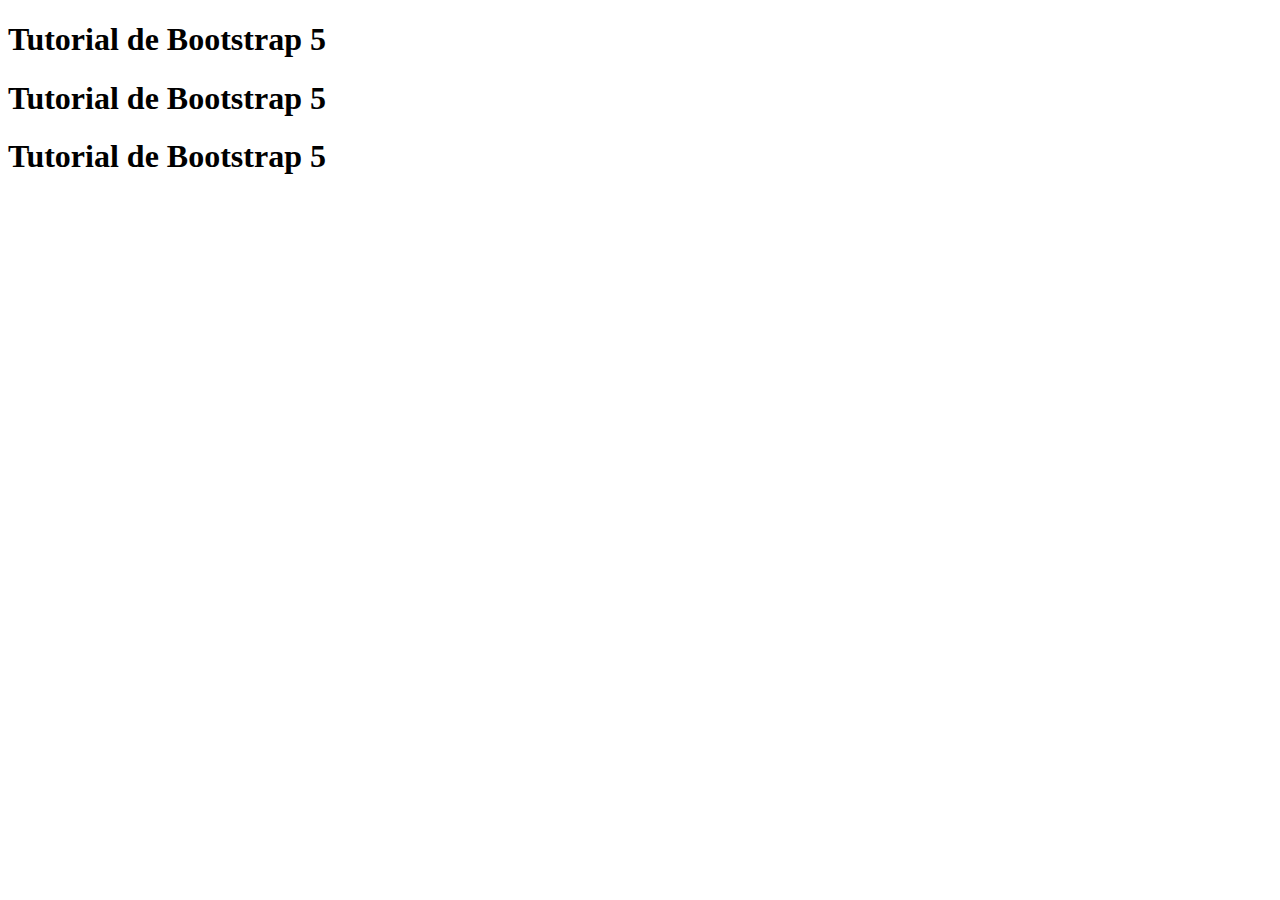
<file: index.html>
<!DOCTYPE html>
<html lang="en">

<head>
    <meta charset="UTF-8">
    <meta name="viewport" content="width=device-width, initial-scale=1.0">
    <title>Document</title>
    <!-- Bootstrap -->
    <link href="https://cdn.jsdelivr.net/npm/bootstrap@5.3.1/dist/css/bootstrap.min.css" rel="stylesheet"
        integrity="sha384-4bw+/aepP/YC94hEpVNVgiZdgIC5+VKNBQNGCHeKRQN+PtmoHDEXuppvnDJzQIu9" crossorigin="anonymous">
    <!-- <link rel="stylesheet" href="CSS/bootstrap.min.css"> -->

</head>

<body>
    <div class="container"> <!-- Genera un contenedor al centro y dos a los lados -->
        <div class="row">
            <div class="col-sm-12 col-md-4 col-lg-4 col-xl-4">
                <h1>Tutorial de Bootstrap 5</h1>
            </div>
            <div class="col-sm-12 col-md-4 col-lg-4 col-xl-4">
                <h1>Tutorial de Bootstrap 5</h1>
            </div>
            <div class="col-sm-12 col-md-4 col-lg-4 col-xl-4">
                <h1>Tutorial de Bootstrap 5</h1>
            </div>                                 
           
        </div>
    </div>

</body>

</html>
</file>
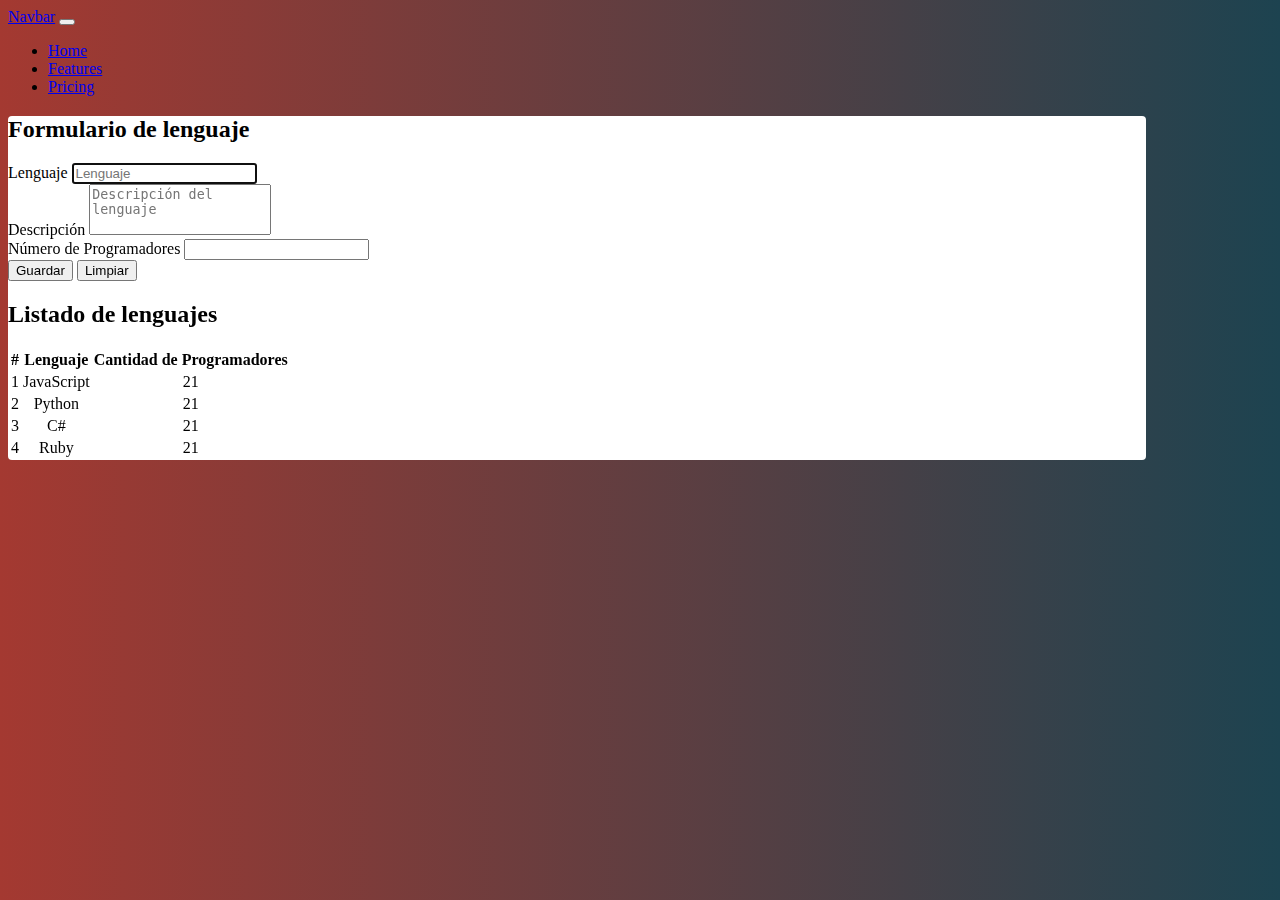
<file: interfaz.html>
<!DOCTYPE html>
<html lang="en">
<head>
    <meta charset="UTF-8">
    <meta name="viewport" content="width=device-width, initial-scale=1.0">
    <title>Interfaz</title>
    <!-- Bootstrap -->
    <link href="https://cdn.jsdelivr.net/npm/bootstrap@5.3.1/dist/css/bootstrap.min.css" rel="stylesheet"
        integrity="sha384-4bw+/aepP/YC94hEpVNVgiZdgIC5+VKNBQNGCHeKRQN+PtmoHDEXuppvnDJzQIu9" crossorigin="anonymous">
    <!-- Custom CSS -->
    <link rel="stylesheet" href="CSS/interfaz.css">
</head>
<body>
    <nav class="navbar navbar-expand-lg bg-body-tertiary bg-opacity-50" data-bs-theme="dark">
        <div class="container-fluid">
          <a class="navbar-brand" href="#">Navbar</a>
          <button class="navbar-toggler" type="button" data-bs-toggle="collapse" data-bs-target="#navbarNav" aria-controls="navbarNav" aria-expanded="false" aria-label="Toggle navigation">
            <span class="navbar-toggler-icon"></span>
          </button>
          <div class="collapse navbar-collapse" id="navbarNav">
            <ul class="navbar-nav ms-auto">  <!--Margin start -> Envia los hipervinculos a la derecha -->
              <li class="nav-item">
                <a class="nav-link active" href="#">Home</a>
              </li>
              <li class="nav-item">
                <a class="nav-link" href="#">Features</a>
              </li>
              <li class="nav-item">
                <a class="nav-link" href="#">Pricing</a>
              </li>
            </ul>
          </div>
        </div>
    </nav>

    <div class="container my-5 back-blanco">  <!--my-3 es un margin en el eje y de 3 unidades-->
        <div class="row">
            <div class="col-sm-12 col-md-4 col-lg-4 col-xl-4 py-4">
                <h2>Formulario de lenguaje</h2>
                <form action="">
                    <div class="mb-3">
                        <label for="nombre" class="form-label">Lenguaje</label>
                        <input type="text" class="form-control" id="nombre" placeholder="Lenguaje" autofocus>
                    </div>
                    <div class="mb-3">
                        <label for="descripcion" class="form-label">Descripción</label>
                        <textarea class="form-control" id="descripcion" placeholder="Descripción del lenguaje" rows="3"></textarea>
                    </div>
                    <div class="mb-3">
                        <label for="programadores" class="form-label">Número de Programadores</label>
                        <input type="number" class="form-control" id="programadores">
                    </div>
                    <div class="d-grid gap-2">
                        <button class="btn btn-success">Guardar</button>
                        <button class="btn btn-secondary">Limpiar</button>  
                    </div>
                </form>
            </div>
            <div class="col-sm-12 col-md-8 col-lg-8 col-xl-8 py-4">
                <h2>Listado de lenguajes</h2>
                <table class="table table-dark table-striped centrado">
                    <thead>
                        <tr>
                            <th>#</th>
                            <th>Lenguaje</th>
                            <th>Cantidad de Programadores</th>
                        </tr>
                    </thead>
                    <tbody>
                        <tr>
                            <td>1</td>
                            <td>JavaScript</td>
                            <td>21</td>
                        </tr>
                        <tr>
                            <td>2</td>
                            <td>Python</td>
                            <td>21</td>
                        </tr>
                        <tr>
                            <td>3</td>
                            <td>C#</td>
                            <td>21</td>
                        </tr>
                        <tr>
                            <td>4</td>
                            <td>Ruby</td>
                            <td>21</td>
                        </tr>
                    </tbody>
                </table>
            </div>
        </div>
    </div>
    <!-- Bootstrap -->
    <script src="https://cdn.jsdelivr.net/npm/bootstrap@5.3.1/dist/js/bootstrap.bundle.min.js" integrity="sha384-HwwvtgBNo3bZJJLYd8oVXjrBZt8cqVSpeBNS5n7C8IVInixGAoxmnlMuBnhbgrkm" crossorigin="anonymous"></script>
</body>
</html>
</file>
<file: CSS/interfaz.css>
#descripcion {
    resize: none;
}

.centrado {
    text-align: center;
}
body {
    background: #1D4350;
    /* fallback for old browsers */
    background: -webkit-linear-gradient(to right, #A43931, #1D4350);
    /* Chrome 10-25, Safari 5.1-6 */
    background: linear-gradient(to right, #A43931, #1D4350);
    /* W3C, IE 10+/ Edge, Firefox 16+, Chrome 26+, Opera 12+, Safari 7+ */

}
.container{
    background-color: white;
    border-radius: 4px;
    width: 90%;
}
</file>
